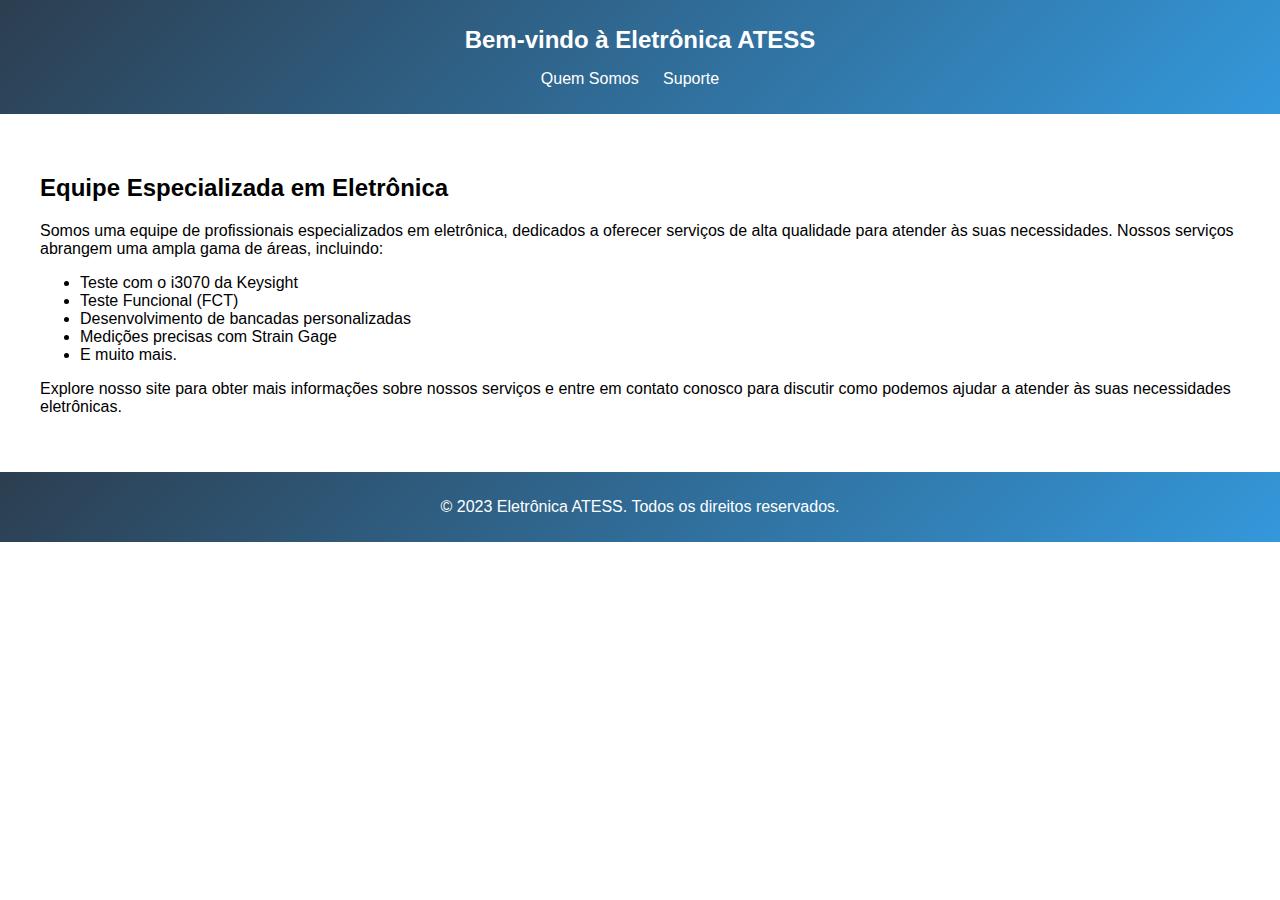
<file: index.html>
<!DOCTYPE html>
<html lang="pt-BR">
<head>
    <meta charset="UTF-8">
    <meta name="viewport" content="width=device-width, initial-scale=1.0">
    <meta name="description" content="Site da Eletrônica ATESS - Conheça nossa equipe e serviços especializados em eletrônica, incluindo i3070 da Keysight, Teste Funcional, bancadas, Strain Gage e muito mais.">
    <title>Eletrônica ATESS</title>
    <link rel="stylesheet" type="text/css" href="style.css">
</head>
<body>

<header>
    <h1 class="header-title">Bem-vindo à Eletrônica ATESS</h1>
    <nav>
        <ul>
            <li><a href="quem-somos.html">Quem Somos</a></li>
            <li><a href="suporte.html">Suporte</a></li>
        </ul>
    </nav>
</header>

<main>
    <section class="content">
        <h2>Equipe Especializada em Eletrônica</h2>
        <p>Somos uma equipe de profissionais especializados em eletrônica, dedicados a oferecer serviços de alta qualidade para atender às suas necessidades. Nossos serviços abrangem uma ampla gama de áreas, incluindo:</p>
        <ul>
            <li>Teste com o i3070 da Keysight</li>
            <li>Teste Funcional (FCT)</li>
            <li>Desenvolvimento de bancadas personalizadas</li>
            <li>Medições precisas com Strain Gage</li>
            <li>E muito mais.</li>
        </ul>
        <p>Explore nosso site para obter mais informações sobre nossos serviços e entre em contato conosco para discutir como podemos ajudar a atender às suas necessidades eletrônicas.</p>
    </section>
</main>

<footer class="footer">
    <p>&copy; 2023 Eletrônica ATESS. Todos os direitos reservados.</p>
</footer>

</body>
</html>
</file>
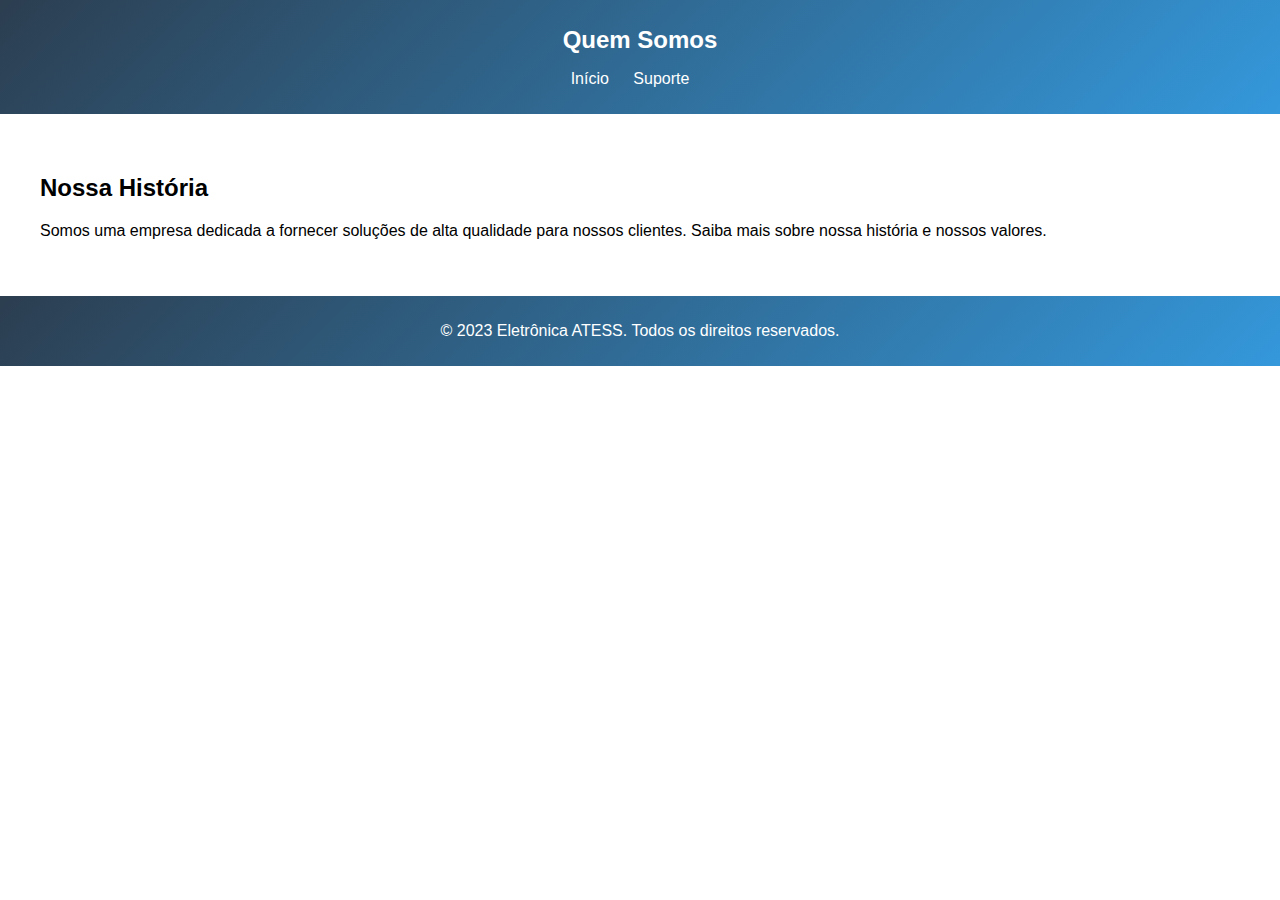
<file: quem-somos.html>
<!DOCTYPE html>
<html lang="pt-BR">
<head>
    <meta charset="UTF-8">
    <meta name="viewport" content="width=device-width, initial-scale=1.0">
    <meta name="description" content="Conheça a Eletrônica ATESS e saiba mais sobre nossa história e valores.">
    <title>Quem Somos - Eletrônica ATESS</title>
    <link rel="stylesheet" type="text/css" href="style.css">
</head>
<body>

<header>
    <h1 class="header-title">Quem Somos</h1>
    <nav>
        <ul>
            <li><a href="index.html">Início</a></li>
            <li><a href="suporte.html">Suporte</a></li>
        </ul>
    </nav>
</header>

<main>
    <section class="content">
        <h2>Nossa História</h2>
        <p>Somos uma empresa dedicada a fornecer soluções de alta qualidade para nossos clientes. Saiba mais sobre nossa história e nossos valores.</p>
    </section>
</main>

<footer class="footer">
    <p>&copy; 2023 Eletrônica ATESS. Todos os direitos reservados.</p>
</footer>

</body>
</html>
</file>
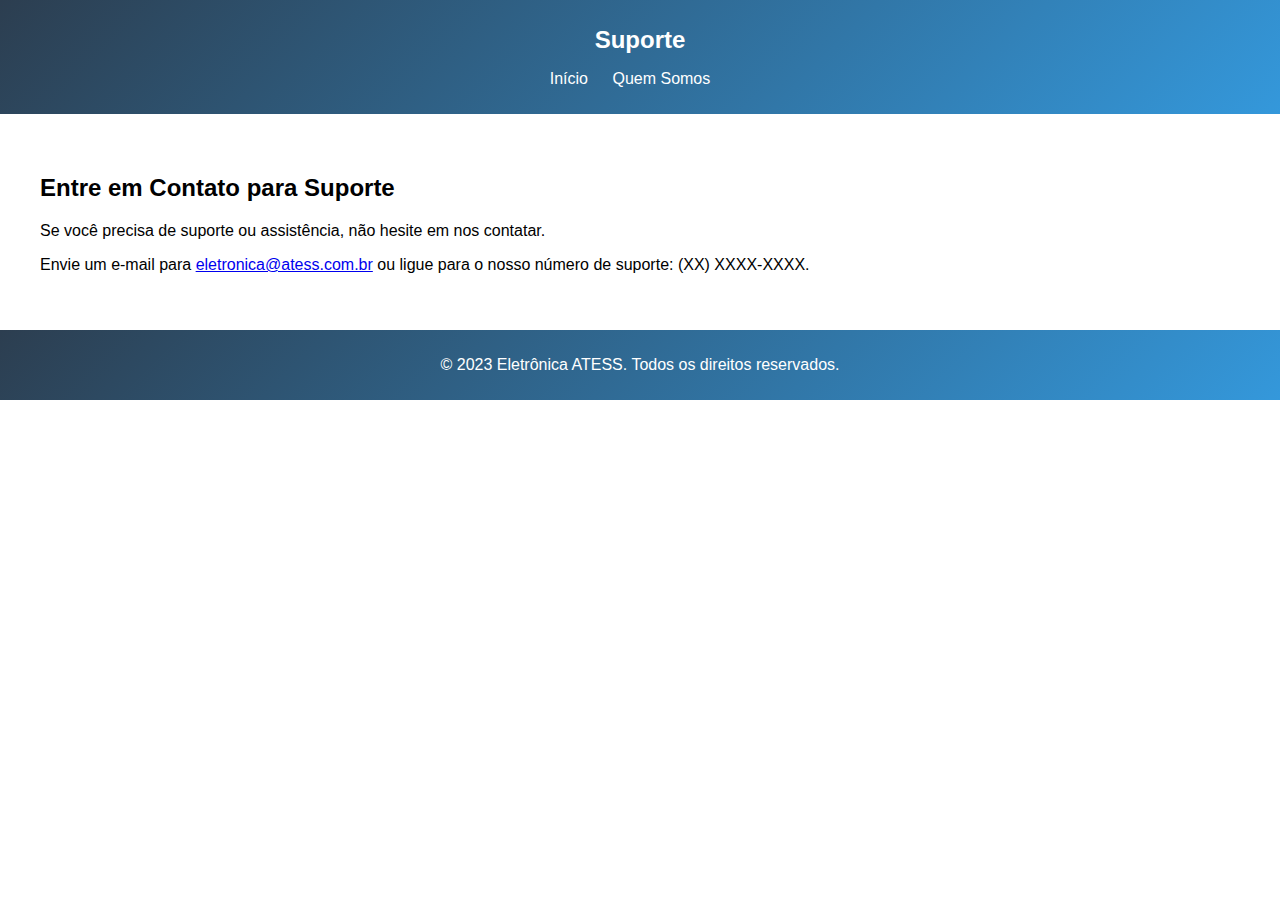
<file: suporte.html>
<!DOCTYPE html>
<html lang="pt-BR">
<head>
    <meta charset="UTF-8">
    <meta name="viewport" content="width=device-width, initial-scale=1.0">
    <meta name="description" content="Entre em contato com o suporte da Eletrônica ATESS para assistência e suporte técnico.">
    <title>Suporte - Eletrônica ATESS</title>
    <link rel="stylesheet" type="text/css" href="style.css">
</head>
<body>

<header>
    <h1 class="header-title">Suporte</h1>
    <nav>
        <ul>
            <li><a href="index.html">Início</a></li>
            <li><a href="quem-somos.html">Quem Somos</a></li>
        </ul>
    </nav>
</header>

<main>
    <section class="content">
        <h2>Entre em Contato para Suporte</h2>
        <p>Se você precisa de suporte ou assistência, não hesite em nos contatar.</p>
        <p>Envie um e-mail para <a href="mailto:eletronica@atess.com.br">eletronica@atess.com.br</a> ou ligue para o nosso número de suporte: (XX) XXXX-XXXX.</p>
    </section>
</main>

<footer class="footer">
    <p>&copy; 2023 Eletrônica ATESS. Todos os direitos reservados.</p>
</footer>

</body>
</html>
</file>
<file: style.css>
/* Estilos Globais */
body {
    font-family: Arial, sans-serif;
    margin: 0;
    padding: 0;
}

/* Cabeçalho Comum a Todas as Páginas */
header, .footer {
    background: linear-gradient(135deg, #2c3e50, #3498db);
    color: #fff;
    text-align: center;
    padding: 10px 0;
}

.header-title {
    font-size: 24px;
}

nav ul {
    list-style: none;
    padding: 0;
}

nav ul li {
    display: inline;
    margin-right: 20px;
}

nav ul li a {
    text-decoration: none;
    color: #fff;
}

/* Conteúdo Comum a Todas as Páginas */
.content {
    margin: 20px;
    padding: 20px;
}

/* Estilos para Páginas Específicas */
.index-content {
    background: #f0f0f0;
    border: 1px solid #ddd;
    padding: 10px;
}

.support-content, .support-content p {
    background: #e0e0e0;
    border: 1px solid #bbb;
    padding: 10px;
}

.about-content {
    background: #e0e0e0;
    border: 1px solid #bbb;
    padding: 10px;
}
</file>
